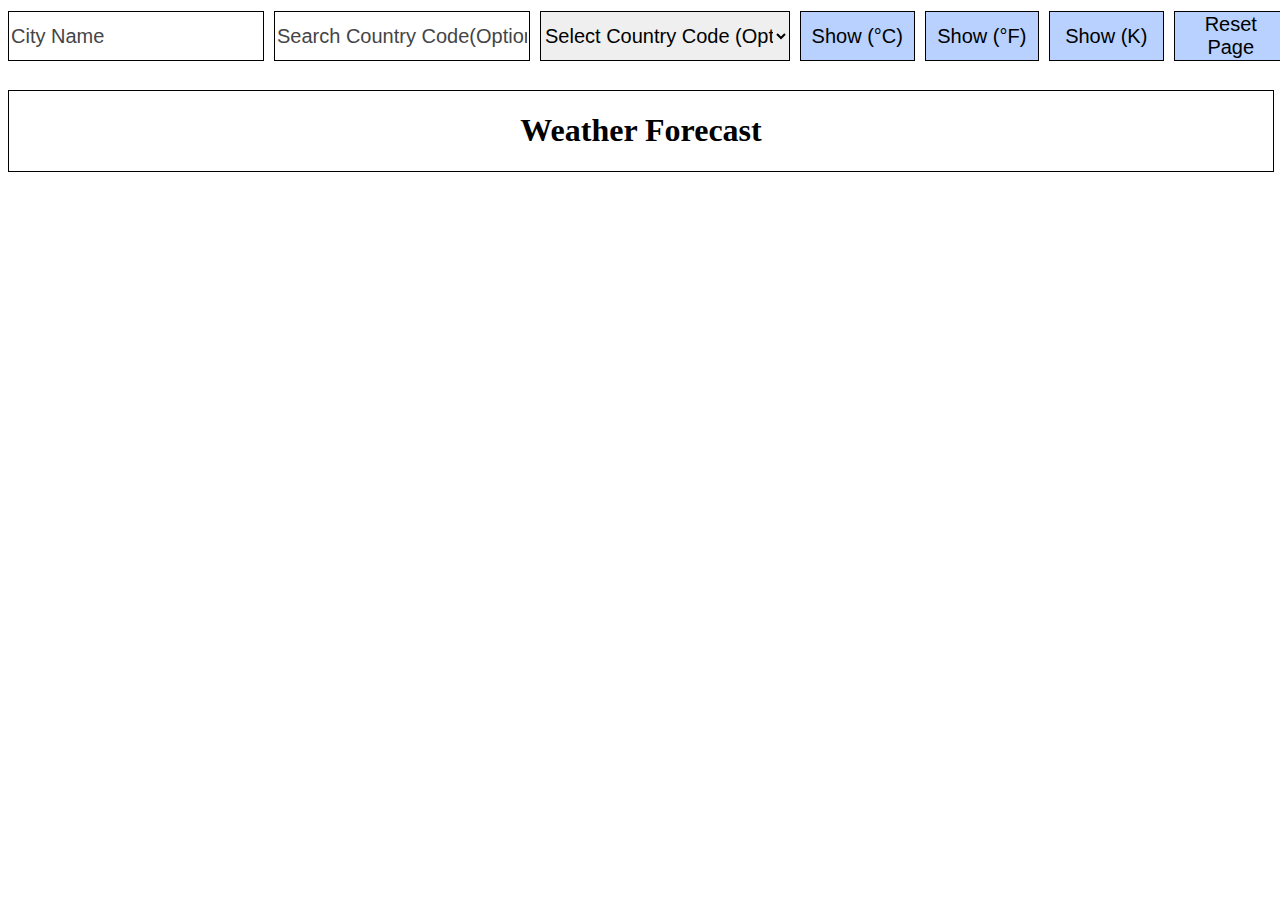
<file: index.html>
<!DOCTYPE html>
<html lang="en">

<head>
    <meta charset="UTF-8">
    <meta name="description" content="Weather Forecast API">
    <meta name="viewport" content="width=device-width, initial-scale=1.0">
    <title>Weather Forecast</title>
    <link rel="shortcut icon" href="./logo.png" type="image/x-icon">
    <link rel="stylesheet" href="style.css">
    <script defer src="./script.js" type="module"></script>
</head>

<body>
    <div class="info">

        <input type="text" placeholder="City Name" id="cityName">
        <input type="text" id="searchCountry" placeholder="Search Country Code(Optional)">

        <select id="countryCode" required>
            <option value="" selected disabled>Select Country Code (Optional)</option>
        </select>

        <button id="showInCBtn" title="It'll shows you the weather in &deg;C (Temp&deg;C=5/9(temp&deg;F-32))">
            Show (&deg;C)
        </button>

        <button id="showInFBtn" title="It'll shows you the weather in &deg;F (Temp&deg;F=9/5&deg;C+32)">
            Show (&deg;F)
        </button>

        <button id="showInKBtn" title="It'll shows you the weather in K (TempK=temp&deg;C+273&deg;C)">
            Show (K)
        </button>

        <button id="resetBtn">Reset Page</button>
    </div>

    <section class="container">
        <h1>Weather Forecast</h1>
    </section>

</body>

</html>
</file>
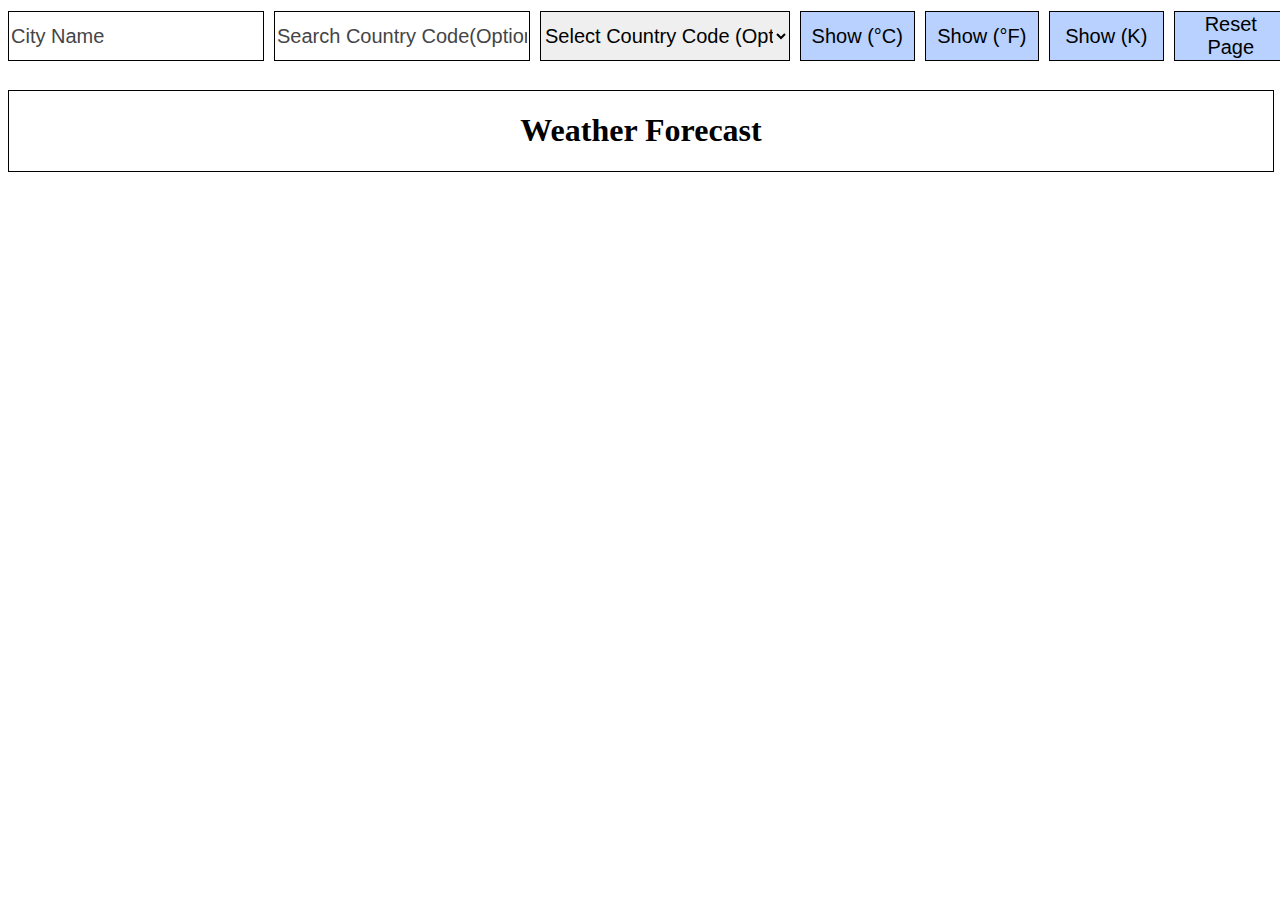
<file: JS Projects/WeatherForecast/index.html>
<!DOCTYPE html>
<html lang="en">

<head>
    <meta charset="UTF-8">
    <meta name="description" content="Weather Forecast API">
    <meta name="viewport" content="width=device-width, initial-scale=1.0">
    <title>Weather Forecast</title>
    <link rel="shortcut icon" href="./logo.png" type="image/x-icon">
    <link rel="stylesheet" href="style.css">
    <script defer src="./script.js" type="module"></script>
</head>

<body>
    <div class="info">

        <input type="text" placeholder="City Name" id="cityName">
        <input type="text" id="searchCountry" placeholder="Search Country Code(Optional)">

        <select id="countryCode" required>
            <option value="" selected disabled>Select Country Code (Optional)</option>
        </select>

        <button id="showInCBtn" title="It'll shows you the weather in &deg;C (Temp&deg;C=5/9(temp&deg;F-32))">
            Show (&deg;C)
        </button>

        <button id="showInFBtn" title="It'll shows you the weather in &deg;F (Temp&deg;F=9/5&deg;C+32)">
            Show (&deg;F)
        </button>

        <button id="showInKBtn" title="It'll shows you the weather in K (TempK=temp&deg;C+273&deg;C)">
            Show (K)
        </button>

        <button id="resetBtn">Reset Page</button>
    </div>

    <section class="container">
        <h1>Weather Forecast</h1>
    </section>

</body>

</html>
</file>
<file: style.css>
* {
    margin: 1;
    padding: 1;
    user-select: none;
}

.info {
    position: absolute;
    position: fixed;
    top: 0;
    z-index: 1;
    height: 8vh;
    width: 100%;
    display: flex;
    flex-direction: row;
    justify-content: center;
    align-items: center;
    gap: 10px;
    margin-bottom: 5px;
    background-color: white;
}

input {
    width: 250px;
    height: 46px;
    border: 1px solid black;
    font-size: 20px;
}

input::placeholder {
    color: #444547;
}

select {
    width: 250px;
    height: 50px;
    border: 1px solid black;
    font-size: 20px;
    cursor: pointer;
}

button {
    width: 250px;
    height: 50px;
    border: 1px solid black;
    background-color: #226fff52;
    font-size: 20px;
    cursor: pointer;
}

section {
    width: 100%;
    height: 50%;
    margin-top: 10vh;
    border: 1px solid black;
    display: flex;
    flex-direction: row;
    justify-content: space-around;
    flex-wrap: wrap;
    gap: 10px;
    background-color: white;
}

section>div {
    width: 225px;
    border: 1px solid black;
    display: flex;
    flex-direction: column;
    align-items: center;
    background-color: white;
}

.wind-arrow {
    width: 30px;
    height: 10px;
    font-size: 2.5rem;
    text-align: center;
    display: flex;
    flex-direction: column;
    align-items: center;
    justify-content: center;
}

img {
    width: 125px;
    filter: brightness(0.85);
}
</file>
<file: JS Projects/WeatherForecast/style.css>
* {
    margin: 1;
    padding: 1;
    user-select: none;
}

.info {
    position: absolute;
    position: fixed;
    top: 0;
    z-index: 1;
    height: 8vh;
    width: 100%;
    display: flex;
    flex-direction: row;
    justify-content: center;
    align-items: center;
    gap: 10px;
    margin-bottom: 5px;
    background-color: white;
}

input {
    width: 250px;
    height: 46px;
    border: 1px solid black;
    font-size: 20px;
}

input::placeholder {
    color: #444547;
}

select {
    width: 250px;
    height: 50px;
    border: 1px solid black;
    font-size: 20px;
    cursor: pointer;
}

button {
    width: 250px;
    height: 50px;
    border: 1px solid black;
    background-color: #226fff52;
    font-size: 20px;
    cursor: pointer;
}

section {
    width: 100%;
    height: 50%;
    margin-top: 10vh;
    border: 1px solid black;
    display: flex;
    flex-direction: row;
    justify-content: space-around;
    flex-wrap: wrap;
    gap: 10px;
    background-color: white;
}

section>div {
    width: 225px;
    border: 1px solid black;
    display: flex;
    flex-direction: column;
    align-items: center;
    background-color: white;
}

.wind-arrow {
    width: 30px;
    height: 10px;
    font-size: 2.5rem;
    text-align: center;
    display: flex;
    flex-direction: column;
    align-items: center;
    justify-content: center;
}

img {
    width: 125px;
    filter: brightness(0.85);
}
</file>
